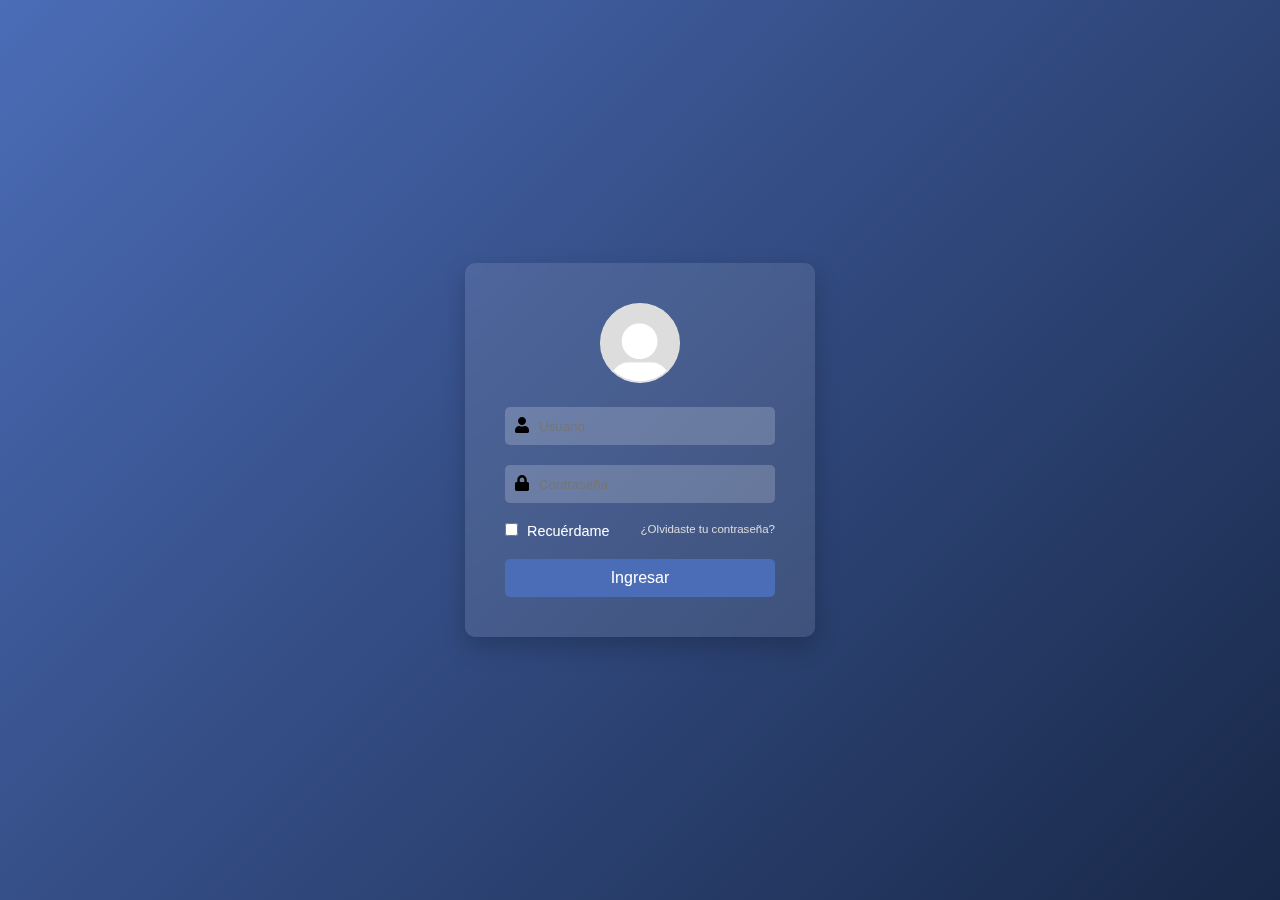
<file: index.html>
<!DOCTYPE html>
<html lang="en">
<head>
    <meta charset="UTF-8">
    <meta name="viewport" content="width=device-width, initial-scale=1.0">
    <title>Iniciar Sesión</title>
    <link rel="stylesheet" href="/CSS/styles.css">
    <link rel="stylesheet" href="https://cdnjs.cloudflare.com/ajax/libs/font-awesome/5.15.4/css/all.min.css">
    <link rel="stylesheet" href="https://cdnjs.cloudflare.com/ajax/libs/font-awesome/5.15.4/css/all.min.css">

</head>
<body>
    <div class="login-container">
        <div class="avatar">
            <img src="profile.png" alt="Avatar">
        </div>
        <form class="login-form" id="login-form">
            <div class="input-group">
                <label for="username"><i class="fas fa-user"></i></label>
                <input type="text" id="username" placeholder="Usuario">
            </div>
            <div class="input-group">
                <label for="password"><i class="fas fa-lock"></i></label>
                <input type="password" id="password" placeholder="Contraseña">
            </div>
            <div class="options">
                <label class="remember-me">
                    <input type="checkbox"> Recuérdame
                </label>
                <a href="#" class="forgot-password">¿Olvidaste tu contraseña?</a>
            </div>
            <button type="submit" class="login-btn">Ingresar</button>
        </form>
    </div>
</body>
<script src="/JS/script.js"></script>
</html>
</file>
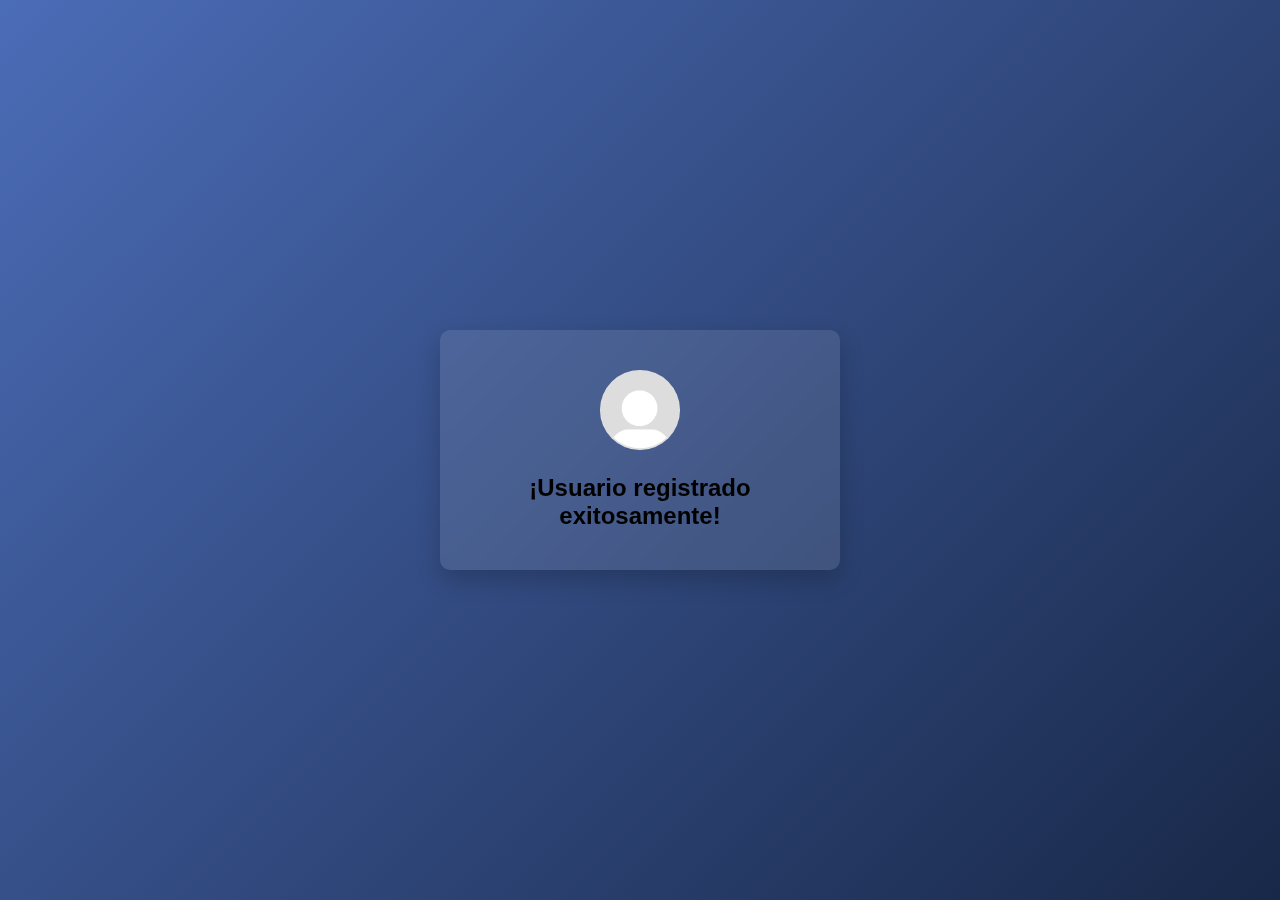
<file: ok.html>
<!DOCTYPE html>
<html lang="en">
<head>
    <meta charset="UTF-8">
    <meta name="viewport" content="width=device-width, initial-scale=1.0">
    <title>Registro Exitoso</title>
    <link rel="stylesheet" href="/CSS/styles.css">
</head>
<body>
    <div class="register-container">
        <div class="avatar">
            <img src="profile.png" alt="Avatar">
        </div>
        <h2>¡Usuario registrado exitosamente!</h2>
    </div>
</body>
</html>
</file>
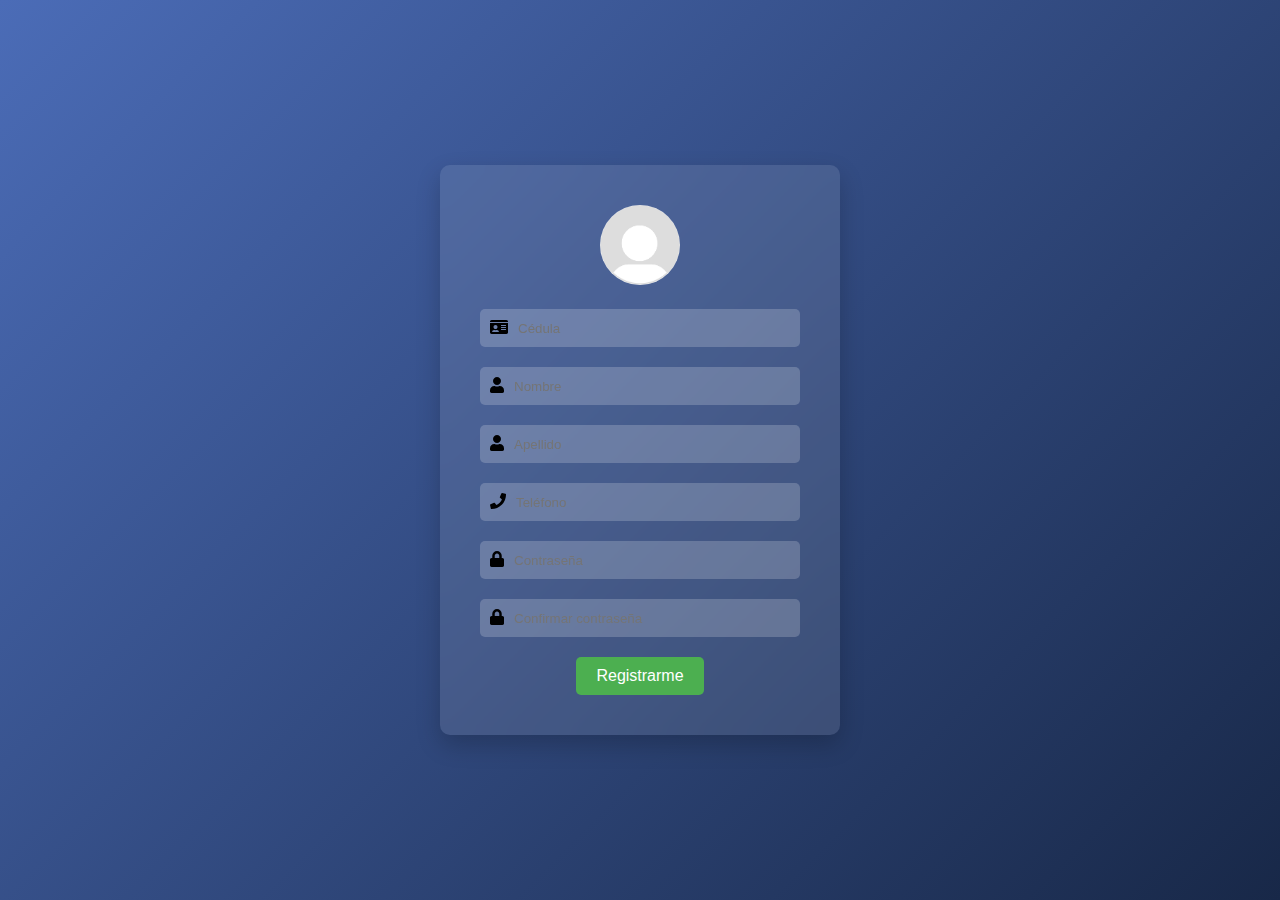
<file: register.html>
<!DOCTYPE html>
<html lang="en">
<head>
    <meta charset="UTF-8">
    <meta name="viewport" content="width=device-width, initial-scale=1.0">
    <title>Registro</title>
    <link rel="stylesheet" href="/CSS/styles.css">
    <link rel="stylesheet" href="https://cdnjs.cloudflare.com/ajax/libs/font-awesome/5.15.4/css/all.min.css">

</head>
<body>
    <div class="register-container">
        <div class="avatar">
            <img src="profile.png" alt="Avatar">
        </div>
        <form class="register-form">
            <div class="input-group">
                <label for="cedula"><i class="fas fa-id-card"></i></label>
                <input type="text" id="cedula" placeholder="Cédula">
            </div>
            <div class="input-group">
                <label for="nombre"><i class="fas fa-user"></i></label>
                <input type="text" id="nombre" placeholder="Nombre">
            </div>
            <div class="input-group">
                <label for="apellidos"><i class="fas fa-user"></i></label>
                <input type="text" id="apellidos" placeholder="Apellido">
            </div>
            <div class="input-group">
                <label for="telefono"><i class="fas fa-phone"></i></label>
                <input type="tel" id="telefono" placeholder="Teléfono">
            </div>
            <div class="input-group">
                <label for="password"><i class="fas fa-lock"></i></label>
                <input type="password" id="password" placeholder="Contraseña">
            </div>
            <div class="input-group">
                <label for="confirm-password"><i class="fas fa-lock"></i></label>
                <input type="password" id="confirm-password" placeholder="Confirmar contraseña">
            </div>
            <a href="ok.html" class="redirect-btn">Registrarme</a>
        </form>
    </div>
</body>
</html>
</file>
<file: CSS/styles.css>
* {
    margin: 0;
    padding: 0;
    box-sizing: border-box;
    font-family: 'Arial', sans-serif;
}

body {
    height: 100vh;
    display: flex;
    justify-content: center;
    align-items: center;
    background: linear-gradient(135deg, #4b6cb7, #182848);
    background-size: cover;
}

.login-container {
    width: 350px;
    padding: 40px;
    background: rgba(255, 255, 255, 0.1);
    backdrop-filter: blur(10px);
    border-radius: 10px;
    text-align: center;
    box-shadow: 0 10px 25px rgba(0, 0, 0, 0.2);
}

.avatar {
    margin-bottom: 20px;
}

.avatar img {
    width: 80px;
    height: 80px;
    border-radius: 50%;
}

.login-form {
    display: flex;
    flex-direction: column;
    align-items: center;
}

.input-group {
    display: flex;
    align-items: center;
    background: rgba(255, 255, 255, 0.2);
    margin-bottom: 20px;
    padding: 10px;
    border-radius: 5px;
    width: 100%;
}

.input-group label {
    margin-right: 10px;
}

.input-group input {
    border: none;
    outline: none;
    background: transparent;
    color: white;
    width: 100%;
}

.options {
    display: flex;
    justify-content: space-between;
    width: 100%;
    margin-bottom: 20px;
    color: white;
    font-size: 0.9em;
}

.remember-me input {
    margin-right: 5px;
}

.login-btn {
    width: 100%;
    padding: 10px;
    background-color: #4b6cb7;
    border: none;
    color: white;
    font-size: 1em;
    border-radius: 5px;
    cursor: pointer;
    transition: background 0.3s;
}

.login-btn:hover {
    background-color: #364f6b;
}

.forgot-password {
    color: #ddd;
    text-decoration: none;
    font-size: 0.8em;
}

.forgot-password:hover {
    text-decoration: underline;
}
* {
    margin: 0;
    padding: 0;
    box-sizing: border-box;
    font-family: 'Arial', sans-serif;
}

body {
    height: 100vh;
    display: flex;
    justify-content: center;
    align-items: center;
    background: linear-gradient(135deg, #4b6cb7, #182848);
    background-size: cover;
}

.register-container {
    width: 400px;
    padding: 40px;
    background: rgba(255, 255, 255, 0.1);
    backdrop-filter: blur(10px);
    border-radius: 10px;
    text-align: center;
    box-shadow: 0 10px 25px rgba(0, 0, 0, 0.2);
}

.avatar {
    margin-bottom: 20px;
}

.avatar img {
    width: 80px;
    height: 80px;
    border-radius: 50%;
}

.register-form {
    display: flex;
    flex-direction: column;
    align-items: center;
}

.input-group {
    display: flex;
    align-items: center;
    background: rgba(255, 255, 255, 0.2);
    margin-bottom: 20px;
    padding: 10px;
    border-radius: 5px;
    width: 100%;
}

.input-group label {
    margin-right: 10px;
}

.input-group input {
    border: none;
    outline: none;
    background: transparent;
    color: white;
    width: 100%;
}

.register-btn {
    width: 100%;
    padding: 10px;
    background-color: #4b6cb7;
    border: none;
    color: white;
    font-size: 1em;
    border-radius: 5px;
    cursor: pointer;
    transition: background 0.3s;
}

.register-btn:hover {
    background-color: #364f6b;
}

.forgot-password {
    color: #ddd;
    text-decoration: none;
    font-size: 0.8em;
}

.forgot-password:hover {
    text-decoration: underline;
}
.redirect-btn {
    display: inline-block;
    padding: 10px 20px;
    background-color: #4CAF50; /* Color de fondo */
    color: white; /* Color del texto */
    text-align: center;
    text-decoration: none; /* Sin subrayado */
    border-radius: 5px; /* Bordes redondeados */
    transition: background-color 0.3s; /* Transición suave */
}

.redirect-btn:hover {
    background-color: #45a049; /* Color de fondo al pasar el mouse */
}
</file>
